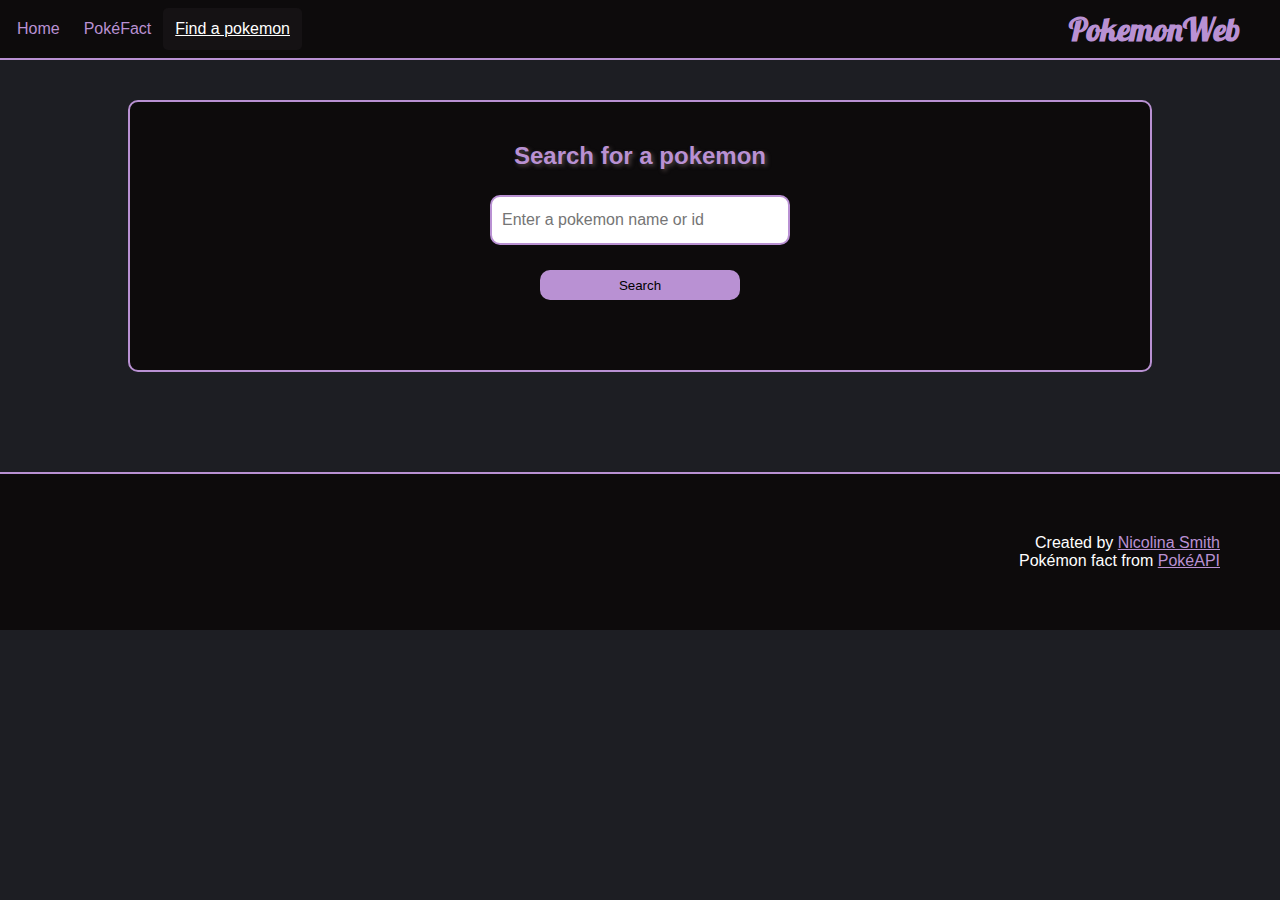
<file: search.html>
<!DOCTYPE html>
<html lang="en">
<head>
    <meta charset="UTF-8">
    <meta name="viewport" content="width=device-width, initial-scale=1.0">
    <meta name="keywords" content="HTML, CSS, JavaScript">
    <link type="text/css" rel="stylesheet" href="css/style.css">
    <link href="https://fonts.googleapis.com/css2?family=Lobster&display=swap" rel="stylesheet">
    <script type="module" src="./js/search.js"></script>
    <title>PokemonWeb | Find a pokemon</title>
    <script> </script>
</head>
<body>
    <header>
        <nav>
            <ul class="nav-list">
                <li><a href="index.html">Home</a></li>
                <li><a href="facts.html">PokéFact</a></li>
                <li><a href="search.html" class="li-current">Find a pokemon</a></li>
            </ul>
            <h1>PokemonWeb</h1>
        </nav>
    </header>

    <main id="find-container">
        <div class="search-container frame">
            <div id="search">
                <h2>Search for a pokemon</h2>
                <input type="text" id="search-input" placeholder="Enter a pokemon name or id">
                <button id="search-button">Search</button>
                <div id="search-result-container">
                    <i id="search-comment"></i>
                    <div id="search-result"></div>
                </div>
            </div>
        </div>
    </main>

    <footer>
        <p>Created by <a href=#>Nicolina Smith</a></p>
        <p>Pokémon fact from <a href="https://pokeapi.co/">PokéAPI</a></p>
    </footer>
    
</body>
</html>
</file>
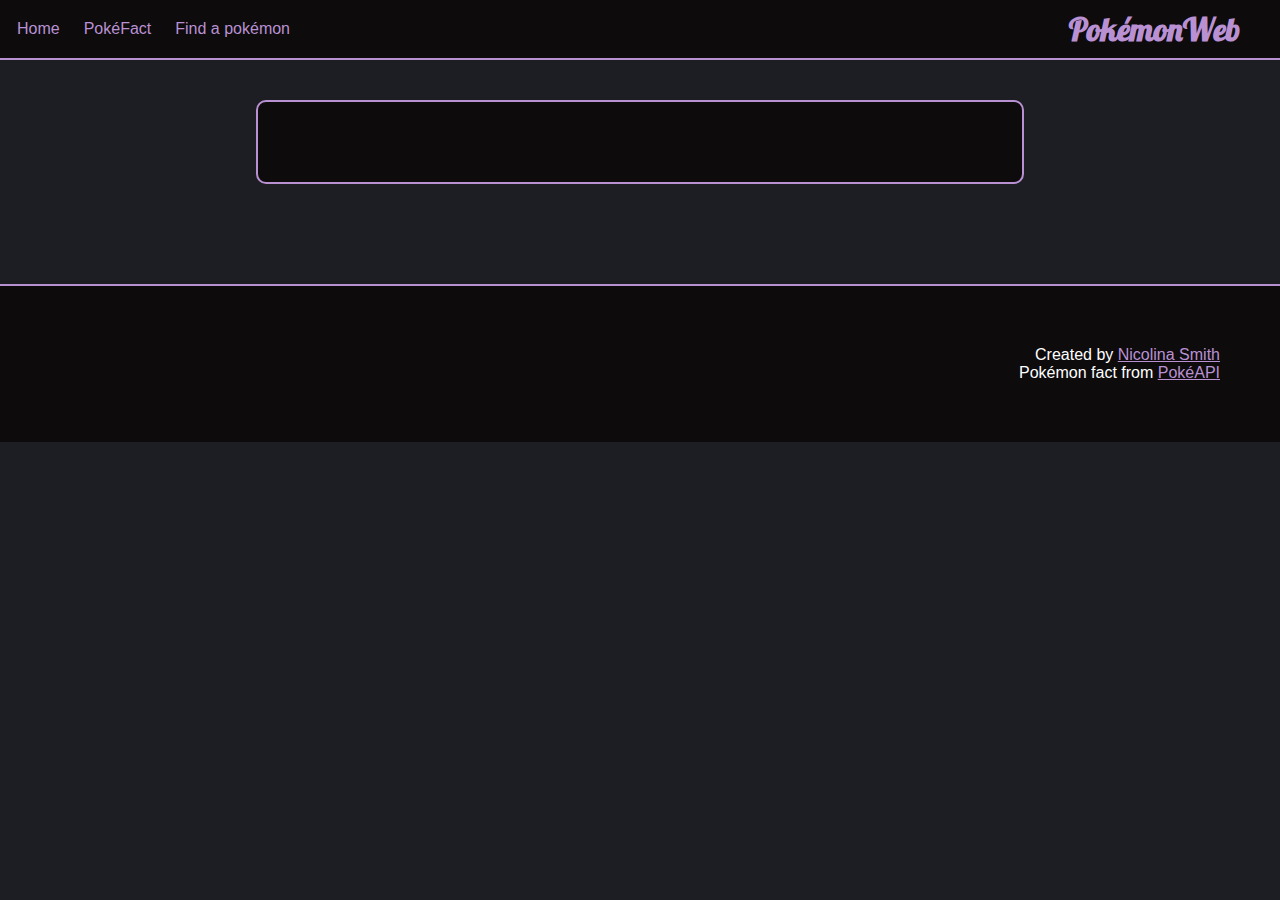
<file: type.html>
<!DOCTYPE html>
<html lang="en">
<head>
    <meta charset="UTF-8">
    <meta name="viewport" content="width=device-width, initial-scale=1.0">
    <meta name="keywords" content="HTML, CSS, JavaScript">
    <link type="text/css" rel="stylesheet" href="css/style.css">
    <link href="https://fonts.googleapis.com/css2?family=Lobster&display=swap" rel="stylesheet">
    <script type="module" src="./js/type.js"></script>
    <title>PokémonWeb | Type</title>
    <script> </script>
</head>
<body>
    <header>
        <nav>
            <ul class="nav-list">
                <li><a href="index.html">Home</a></li>
                <li><a href="facts.html">PokéFact</a></li>
                <li><a href="search.html">Find a pokémon</a></li>
            </ul>
            <h1>PokémonWeb</h1>
        </nav>
    </header>

    <main id="type-detail-container" class="frame">
            <h2 id="type-header"></h2>
            <i id="type-comment"></i>
            <div id="pokemon-by-types"></div>
    </main>

    <footer>
        <p>Created by <a href=#>Nicolina Smith</a></p>
        <p>Pokémon fact from <a href="https://pokeapi.co/">PokéAPI</a></p>
    </footer>

    
</body>
</html>
</file>
<file: css/style.css>
/*GLOBAL DESIGN*/
* {
    box-sizing: border-box;
    margin: 0;
    padding: 0;
}

body {
    background-color: #1d1e23;
    font-family: 'Gill Sans', 'Gill Sans MT', Calibri, 'Trebuchet MS', sans-serif;
    margin-top: 100px;
}

nav {
    display: flex;
    justify-content: space-between; 
    background-color: #0d0b0c;
    border-bottom: 2px solid rgb(185, 145, 211);
    position: fixed;
    top: 0;
    width: 100%;
    align-items: center;
    z-index: 1000;
    margin: 0;
    height: 60px;
}

nav h1 {
    color: rgb(185, 145, 211);
    margin-right: 40px;
    font-family: 'Lobster', cursive;
}

.nav-list {
    display: flex;
    list-style-type: none;
    overflow: hidden;
    margin: 0;
    padding: 5px;
}

li a {
    display: flex;
    padding: 12px;
    color:rgb(185, 145, 211);
    text-decoration: none;
}

li a:hover {
    color: #fff;
    background-color: #211c1f;
    border-radius: 5px;
}

.li-current {
    color: #fff;
    background-color: #151214;
    border-radius: 5px;
    text-decoration: underline;
}

footer {
    padding: 60px;
    background-color: #0d0b0c;
    border-top: 2px solid rgb(185, 145, 211);
    margin-top: 100px;
    display: flex;
    flex-direction: column;
}

footer p {
    color: #fff;
    align-self: flex-end;
}

footer a {
    color: rgb(185, 145, 211);
}

footer a:hover {
    color: #fff;
}

/*INDEX*/
#pokemon-show {
    display: flex;
    flex-direction: row;
    align-items: center;
}

.fa-solid {
    font-size: 30px;
    color: rgb(185, 145, 211);
    margin: 10px;
    cursor: pointer;
    margin: 20px;
}

.fa-solid:hover {
    color: #fff;
}

.pokemon-img {
    width: 180px;
    height: 180px;
}

#pokemon-container {
    display: flex;
    flex-wrap: wrap;
    align-items: center;
    justify-content: center;
}

.pokemon-style {
    display: flex;
    flex-direction: column;
    border: 1px solid black;
    border-radius: 10px;
    background-color: #fff;
    padding: 30px;
    margin: 10px;
    align-items: center;
    text-align: center;
    color: #000;
}

.pokemon-style:hover {
    opacity: 0.5;
    cursor: pointer;
}

i {
    display: block;
}


/*POKÉFACTS*/
#pokemon-fact {
    display: flex;
    flex-direction: column;
    align-items: center;
    width: 100%;
}

#encounters {
    display: flex;
    flex-direction: column;
    max-height: 600px;
    width: 300px;
    justify-content: center;
    background-color: #fff;
    align-items: center;
    margin: auto;
    overflow: auto;
    border: 2px solid rgb(185, 145, 211);
    border-radius: 8px;
    height: 80%;
}

#encounters-container {
    margin: auto;
    width: 80%;
    height: 100%;
}

#pokemon-fact-container {
    height: 450px;
}

#encounter-fact-container {
    height: 100%;
    width: 30%;
}

.frame {
    background-color: #0d0b0c;
    padding: 25px;
    border: 2px solid rgb(185, 145, 211);
    border-radius: 10px;
}

.fact-list-style {
    border: 1px solid black;
    border-radius: 7px;
    background-color: rgb(185, 145, 205);
    margin-top: auto;
    padding: 5px;
    margin: 10px;
    align-items: center;
    text-align: center;
    width: 100%;
}

.frame h2 {
    text-align: center;
    color: rgb(185, 145, 211);
    text-shadow: 2px 2px 4px rgba(88, 75, 75, 0.89)
}

#number-of-facts {
    color: rgb(185, 145, 211);
    text-align: center;
    margin-top: 10px;
}

#random-fact {
    width: 30%;
    height: 100%;
}

#random-fact-container {
    display: flex;
    flex-direction: row;
    align-items: center;
    justify-content: center;
    height: 80%;
}

#fact-container {
    height: 100%;
    width: 900px;
    display: flex;
    background-color: #fff;
    color: black;
    padding: 20px;
    border: 1px solid rgb(185, 145, 211);
    border-radius: 10px;
    align-items: center;
    justify-content: center;
}

.img-size {
    width: 150px;
    height: 150px;
    margin-left: 15px;
    margin-top: 10px;
}

/*DETAILS*/
.pokemon-details {
    background-color: #fff;
    border: 2px solid rgb(185, 145, 211);
    padding: 20px;
    display: flex;
    flex-direction: row;
    width: 80%;
    height: 100%;
    margin: auto;
    border-radius: 10px;
}

#image {
    width: 30%;
    max-height: 80%;
    margin: auto;
}

#text {
    width: 50%;
}

#text p, h2 {
    margin: 15px;
}

.text-shadow {
    text-shadow: 2px 2px 4px rgba(0, 0, 0, 0.5);
}

.box-shadow {
    box-shadow: 2px 2px 4px rgba(0, 0, 0, 0.5);
}

/*SEARCH*/
#find-container {
    display: flex;
    flex-direction: column;
    align-items: center;
    justify-content: center;
    margin: auto;
    width: 80%;
    height: 100%;
    color: #fff;

}

.search-container {
    display: flex;
    flex-direction: column;
    align-items: center;
    justify-content: center;
    margin: auto;
    color: #fff;
    width: 100%;
}

#search {
    display: flex;
    flex-direction: column;
    align-items: center;
    justify-content: center;
    margin: auto;
    width: 100%;
    height: 100%;
    color: #fff;
}

#search-input {
    width: 300px;
    height: 50px;
    border-radius: 10px;
    border: 2px solid rgb(185, 145, 211);
    padding: 10px;
    font-size: 16px;
    margin: 10px;
}

#search-button {
    background-color: rgb(185, 145, 211);
    border: none;
    border-radius: 10px;
    width: 200px;
    height: 30px;
    margin: 15px;
    font-family: 'Gill Sans', 'Gill Sans MT', Calibri, 'Trebuchet MS', sans-serif;
}

#search-button:hover {
    cursor: pointer;
    background-color: rgb(185, 154, 205);
    color: #fff;
}

#search-result-container {
    display: flex;
    flex-direction: column;
    align-items: center;
    justify-content: center;
    margin: auto;
    margin-top: 30px;
}


.matched-pokemon-style {
    display: flex;
    flex-direction: row;
    border: 1px solid black;
    border-radius: 10px;
    background-color: #fff;
    padding: 20px;
    margin: 10px;
    align-items: center;
    justify-content: space-between;
    color: #000;
    height: 120px;
    width: 100%;
}

.matched-pokemon-image {
    width: 100px;
    max-height: 100%;
}

.matched-pokemon-style:hover {
    opacity: 0.5;
    cursor: pointer;
}

#types-container {
    display: flex;
    flex-wrap: wrap;
    width: 100%;
    justify-content: center;
    align-items: center;
    border-top: 1px solid rgb(185, 145, 211);
}

#types-container > div {
    width: 20%;
    height: 45px;
    align-items: center;
    justify-content: center;
    font-size: 18px;
    margin-top: 20px;
}

.types-list {
    align-items: center;
    border-top: 1px solid black;
    border-bottom: 1px solid black;
    border-radius: 5px;
    background-color: rgb(185, 145, 205);
    color: #000;
    padding: 5px;
    margin: 10px;
    text-align: center;
}

.types-list:hover {
    background-color: #fff;
    cursor: pointer;
}

#types {
    display: flex;
    flex-direction: column;
    width: 70%;
    justify-content: center;
    align-items: center;
    border: 2px solid rgb(185, 145, 211);
    margin-top: 40px;
}

#types-comment {
    color: rgb(185, 145, 211);
    margin-bottom: 20px;
}

#type-detail-container {
    display: flex;
    flex-direction: column;
    width: 60%;
    margin: auto;
}

#pokemon-by-types {
    display: flex;
    flex-wrap: wrap;
    width: 80%;
    justify-content: space-around;
    margin: auto;
}

#pokemon-by-types > div {
    display: flex;
    flex-direction: column;
    justify-content: space-between;
    width: 20%;
    height: 200px;
}

.type-pokemon-style {
    background-color: #fff;
    color: black;
    margin: 15px;
    text-align: center;
    border-radius: 10px;
    padding: 10px;
}

.type-pokemon-style:hover {
    opacity: 0.8;
    background-color: rgb(185, 154, 205);
    cursor: pointer;
}

#type-comment {
    color: rgb(185, 145, 211);
    text-align: center;
}

#pokemon-fact-container {
    display: flex;
    flex-direction: row;
    justify-content: center;
    align-items: center;
    margin: auto;
    margin-top: 30px;
}
</file>
